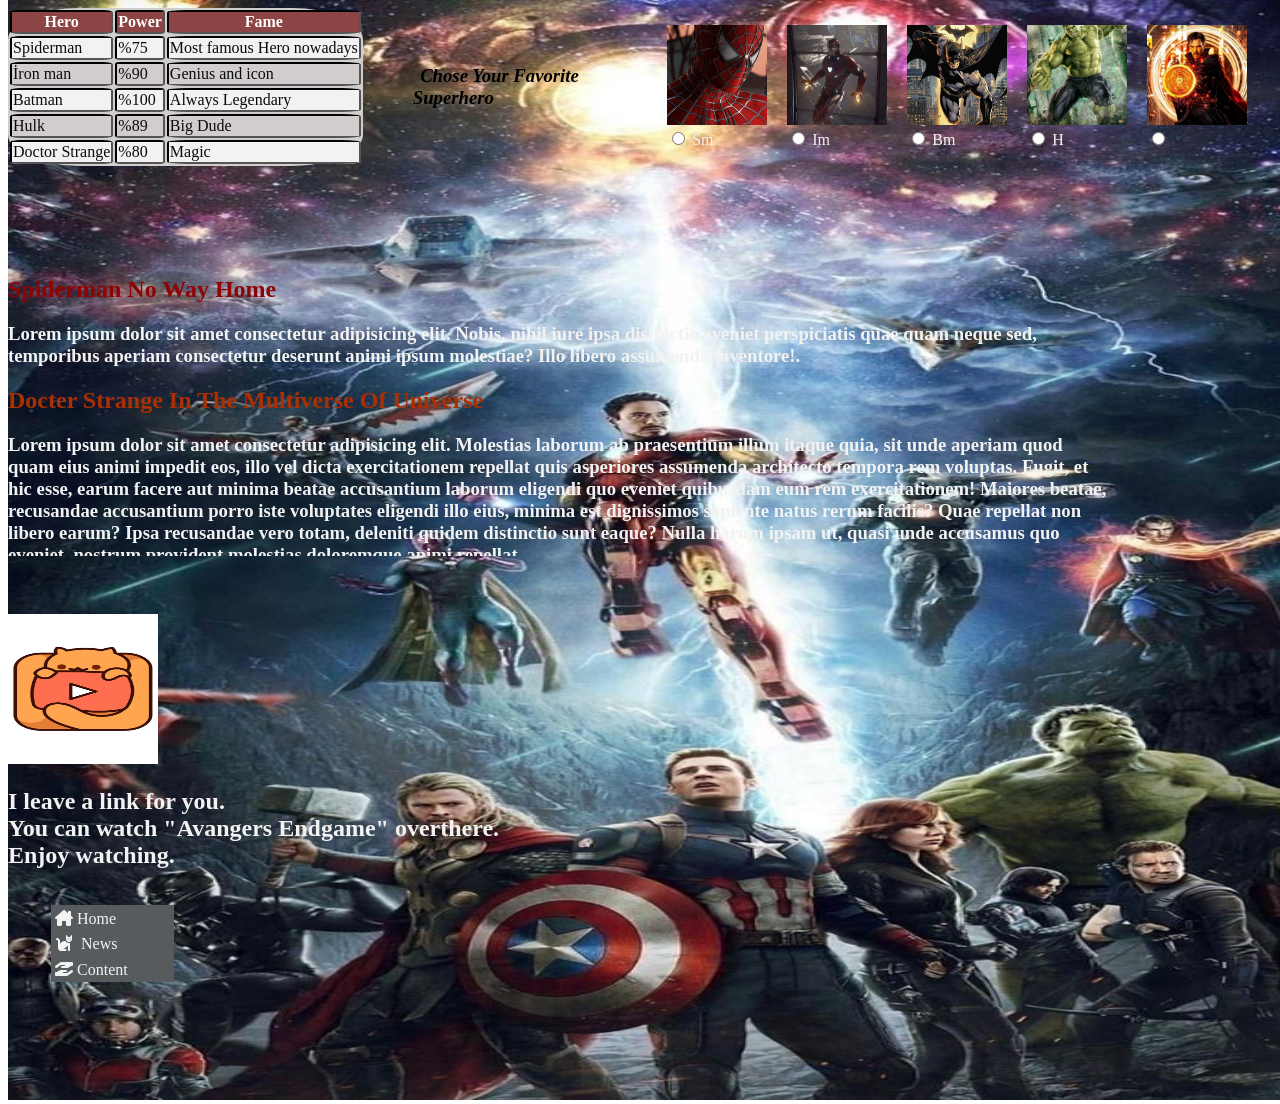
<file: dvc/index.html>
<!DOCTYPE html>
<html>

<head>
    <meta charset="UTF-8">
    <meta name="viewport" content="width=device-width, initial-scale=1.0">
    <meta name="keywords" content="İrem">
    <meta name="description" content="İrem Çetinkol Blog">
    <title>İrem Çetinkol Blog</title>
    <link rel="stylesheet" href="app.css" type="text/css">

    <link rel="stylesheet" href="https://cdnjs.cloudflare.com/ajax/libs/font-awesome/6.1.1/css/all.min.css"
        integrity="sha512-KfkfwYDsLkIlwQp6LFnl8zNdLGxu9YAA1QvwINks4PhcElQSvqcyVLLD9aMhXd13uQjoXtEKNosOWaZqXgel0g=="
        crossorigin="anonymous" referrerpolicy="no-referrer" />

</head>

<body>

    <div class="foti">
        <table class="table" id="customers" border="70px" style="display: inline-block;">
            <tr>
                <th>Hero</th>
                <th>Power</th>
                <th>Fame</th>
            </tr>

            <tr>
                <td>Spiderman</td>
                <td>%75</td>
                <td>Most famous Hero nowadays</td>
            </tr>

            <tr>
                <td>İron man</td>
                <td>%90</td>
                <td>Genius and icon</td>
            </tr>

            <tr>
                <td>Batman</td>
                <td>%100</td>
                <td>Always Legendary</td>
            </tr>

            <tr>
                <td>Hulk</td>
                <td>%89</td>
                <td>Big Dude</td>
            </tr>

            <tr>
                <td>Doctor Strange</td>
                <td>%80</td>
                <td>Magic</td>
            </tr>

        </table>


        <br><br><br><br>

        <h3> <i>Chose Your Favorite Superhero </i></h3>


        <div class="hero" style="display: inline-block;">

            <img src="video/Heros/bc16e2ec555c056ae5506e225ab9bb0c.jpg" alt="Fotiniz bulunamadı">
            <br>
            <input type="radio"> Sm
        </div>


        <div class="hero" style="display: inline-block;">
            <img src="video/Heros/b8e3957a86f6f5f9d207e33a4f88b793.jpg" alt="Fotiniz bulunmadı">
            <br>
            <input type="radio"> Im
        </div>


        <div class="hero" style="display: inline-block;">
            <img src="video/Heros/42e6b484930e3bbc330610da34d4648b.jpg" alt="Fotiniz bulunamadı">
            <br>
            <input type="radio"> Bm
        </div>

        <div class="hero" style="display: inline-block;">
            <img src="video/Heros/5c4434cd53f648af2e6e323efa684297.jpg" alt="Fotiniz bulunamadı">
            <br>
            <input type="radio"> H
        </div>


        <div class="hero" style="display: inline-block;">
            <img src="video/Heros/9a2473d435eb07baef3b2c194a457876.jpg" alt="Fotiniz bulunamadı">
            <br>
            <input type="radio">
        </div>

    </div>

    <br><br><br><br><br>

    <div class="nwh" style="display: inline-block;">

        <h2>Spiderman No Way Home</h2>
        <h3>Lorem ipsum dolor sit amet consectetur adipisicing elit. Nobis, nihil iure ipsa distinctio eveniet
            perspiciatis quae quam neque sed, temporibus aperiam consectetur deserunt animi ipsum molestiae? Illo libero
            assumenda inventore!.</h3>
        <h2>Docter Strange In The Multiverse Of Universe</h2>
        <h3>Lorem ipsum dolor sit amet consectetur adipisicing elit. Molestias laborum ab praesentium illum itaque quia,
            sit unde aperiam quod quam eius animi impedit eos, illo vel dicta exercitationem repellat quis asperiores
            assumenda architecto tempora rem voluptas. Fugit, et hic esse, earum facere aut minima beatae accusantium
            laborum eligendi quo eveniet quibusdam eum rem exercitationem! Maiores beatae, recusandae accusantium porro
            iste voluptates eligendi illo eius, minima est dignissimos sapiente natus rerum facilis? Quae repellat non
            libero earum? Ipsa recusandae vero totam, deleniti quidem distinctio sunt eaque? Nulla harum ipsam ut, quasi
            unde accusamus quo eveniet, nostrum provident molestias doloremque animi repellat.</h3>

    </div>

    <br><br><br><br>



    <div class="container" style="display: inline-block;">
        <a href="https://www.youtube.com/watch?v=dQw4w9WgXcQ&ab_channel=RickAstley" target="_blank">
            <img src="video/Heros/8fe4669ccbe240ebfe3bce3b19f6665c.jpg" width="150px" height="150px">
        </a>
        <div class="text">
            <h2>
                I leave a link for you. <br>
                You can watch "Avangers Endgame" overthere. <br>
                Enjoy watching. <br>
            </h2>
        </div>
    </div>

    <div class="img">
        <img src="video/Heros/06543032293b7530bc8b23c83378fefc.jpg" width="150%" height="220%">
    </div>

    <ul>
        <li><a href="https://www.youtube.com/watch?v=ghJURdZKq3I&ab_channel=BTS-Topic" target="_blank"><i
                    class="fa-solid fa-house-chimney"></i>Home</a></li>
        <li><a href="#"><i class="fa-solid fa-cat"></i> News</a></li>
        <li><a href="#"><i class="fa-solid fa-hand-holding-hand"></i>Content</a></li>
    </ul>





</body>

</html>
</file>
<file: dvc/app.css>
th,
td,
tr {
    border: 2px solid black;
    border-collapse: collapse;
    border-style: inset;
    border-radius: 10%;
}

#customers {
    background-color: rgb(209, 205, 205);
    color: rgb(11, 11, 12);
}

#customers tr:nth-child(even) {
    background-color: #f2f2f2;
}

tr:hover {
    background-color: yellow;
}

#customers th{
    background-color: rgb(141, 68, 68);
    color: white;
}

.hero {
    background-image: url"video/Heros/bc16e2ec555c056ae5506e225ab9bb0c.jpg";
    margin-left: 10px;
    margin-right: 10px;
    color: #f2f2f2;
    style:"display: inline-block;"
}

.hero img {
    width: 100px;
    height: 100px;
    object-fit: cover;
    text-align: right;
}

.foti {
    display: flex;
    align-items: center;
}

.table {
    margin-right: 50px;
    border: 1px black;
    border-radius: 20%;
    border:"70px"
    style="display: inline-block;"
}

.nwh {
    width: 1100px;
    height: 300px;
    overflow: auto;
    margin-right: 20px;
    color: #f2f2f2;
    style:"display: inline-block;"
}


.nwh :first-child {
    color: rgb(143, 3, 3);
}

.nwh :nth-child(3) {
    color: rgb(170, 48, 3);
}

.container {
    display: grid;
    align-items: left;
    grid-template-columns: auto 1fr;
    style:"display: inline-block;"
}

.text{
    text-align: left;
    display: flex;
    justify-content: left;
    color: #f2f2f2;
}

.img{
    z-index: -1;
    position: absolute;
    top: 0px;
    width: 900px;
    height: 500px;

}

ul{
    list-style-type: none;
    width: 10%; 
}

ul li{
    padding:1%;
    background-color:#585b5d;
    margin-left: 2%;
}

ul li:hover{
    background-color: #0a559f;
    transition: 0.7s;
}

ul li a{
    text-decoration: none;
    color: #f2f2f2;
}

i{
    padding: 3%;
}
</file>
